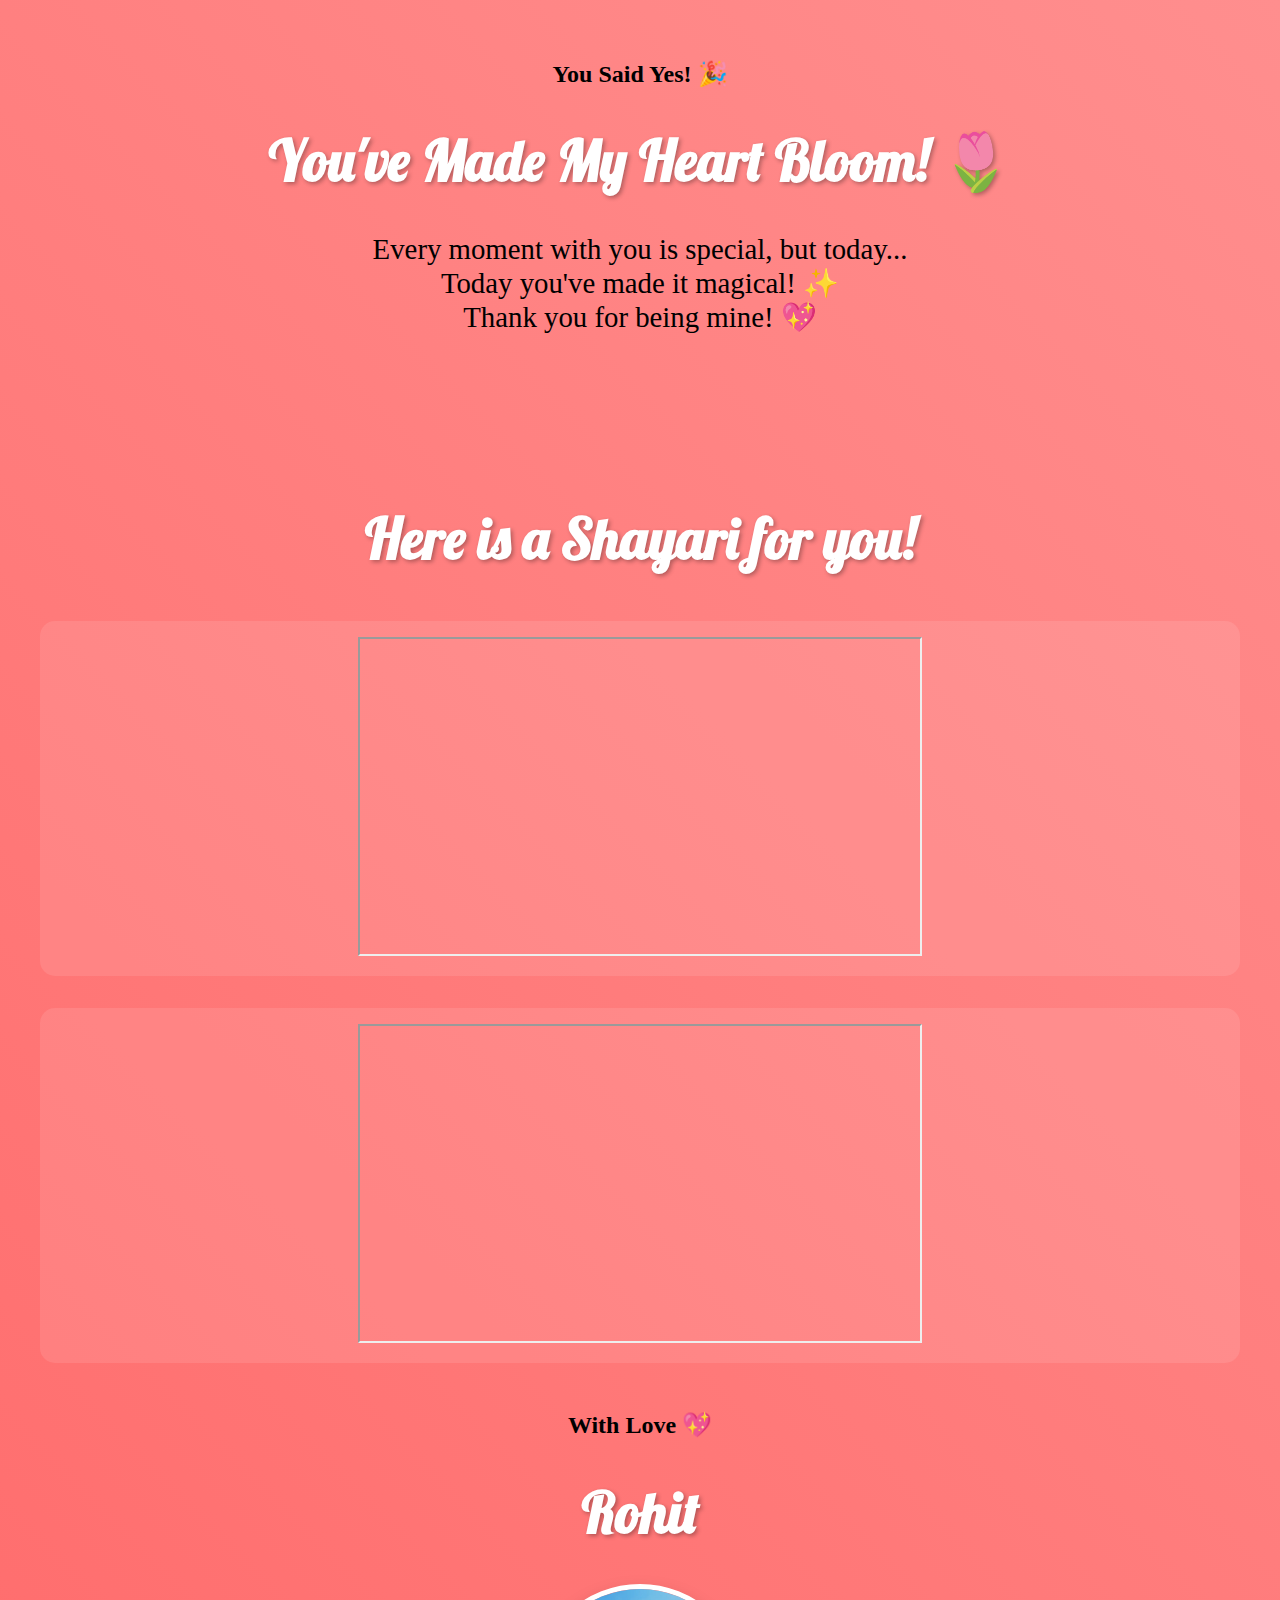
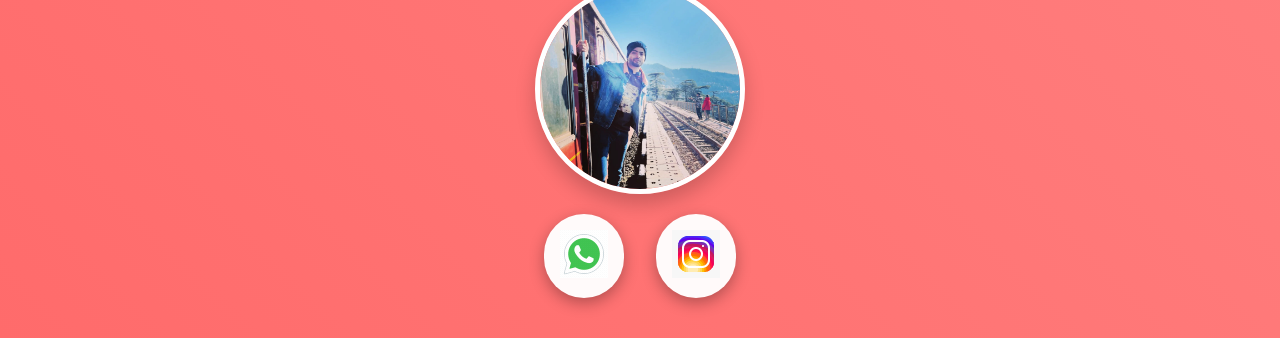
<file: success.html>
<!DOCTYPE html>
<html lang="en">
<head>
    <meta charset="UTF-8">
    <title>Happy Valentine's Day!</title>
    <link rel="stylesheet" href="success-style.css">
    <link href="https://fonts.googleapis.com/css2?family=Lobster&family=Dancing+Script&display=swap" rel="stylesheet">
</head>
<body>
    <div class="container">
        <!-- Add this in the container div -->
        <div class="love-message">
            <h2>You Said Yes! 🎉</h2>
            <h1>You've Made My Heart Bloom! 🌷</h1>
            <p class="animated-text">Every moment with you is special, but today...<br>
            Today you've made it magical! ✨<br>
            Thank you for being mine! 💖</p>
            <div class="hearts"></div>
        </div>
        <h1>Here is a Shayari for you!</h1>
        
        <div class="videos-container">
            <!-- Add YouTube embed codes here -->

            <div class="video-wrapper"><iframe width="560" height="315" src="https://www.youtube.com/embed/3FgNigZNo0k?si=FU5CTw7ULJR996v4" allowfullscreen></iframe></div>
            <div class="video-wrapper"><iframe width="560" height="315" src="https://www.youtube.com/embed/y-7ewgosjEE" allowfullscreen></iframe></div>
            
        </div>

        <!-- <div class="secret-message">
            <textarea placeholder="Write a secret message for me here... 💌"></textarea>
            <button onclick="sendMessage()">Send to My Heart ❤️</button>
        </div> -->

        <div class="contact-section">
            <h2>With Love 💖</h2>
            <h1>Rohit</h1>
            <img src="assets/your-image.jpg" alt="Your Photo" class="profile-pic">
            <div class="social-links">
                <a href="https://wa.me/+916204514051" class="social"><img src="assets/icons8-whatsapp.gif" alt="WhatsApp"></a>
                <a href="http://instagram.com/i_rajrohit" class="social"><img src="assets/icons8-instagram.gif" alt="Instagram"></a>
            </div>
        </div>
    </div>

    <script src="success-script.js"></script>
</body>
</html>
</file>
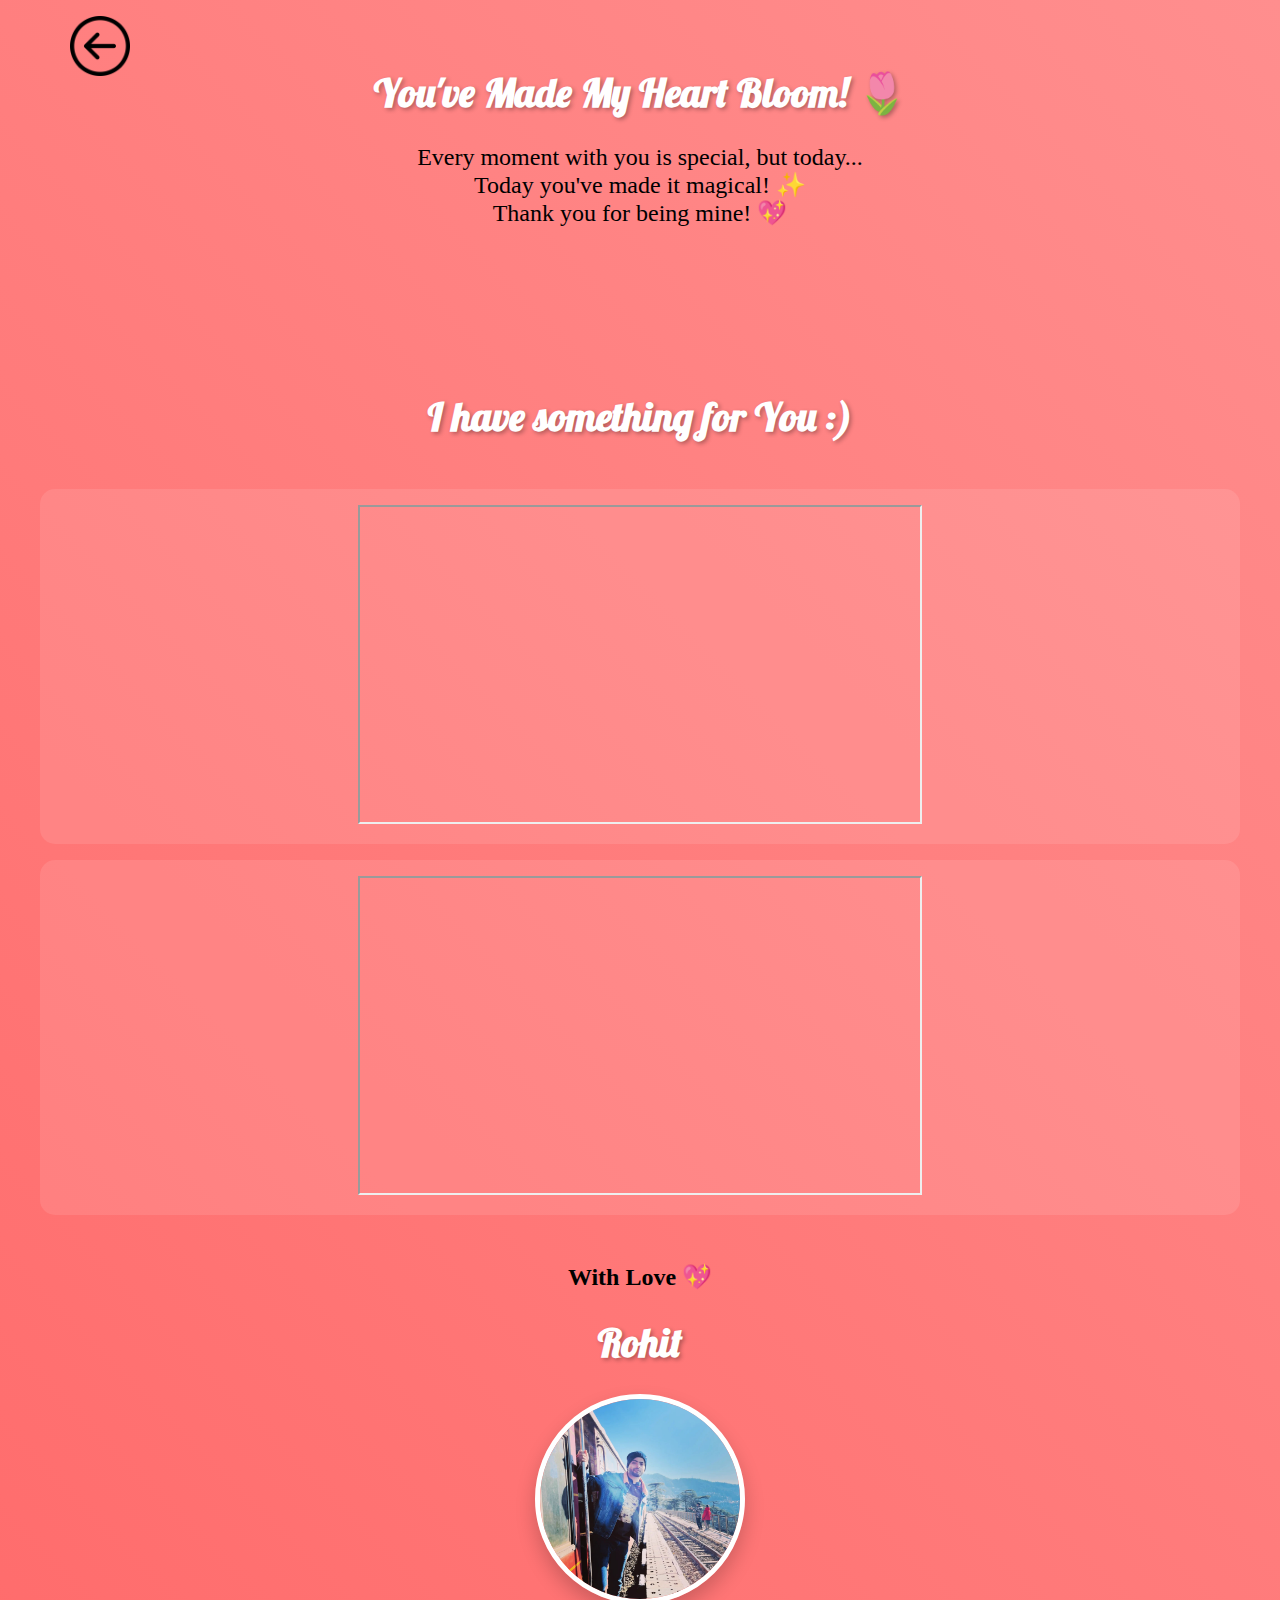
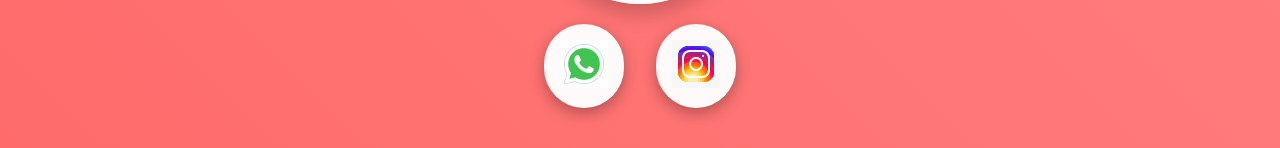
<file: yes.html>
<!DOCTYPE html>
<html lang="en">
<head>
    <meta charset="UTF-8">
    <title>I love you 💖</title>
    <link rel="stylesheet" href="yes-style.css">
    <link rel="icon" href="assets/love.png" type="image/x-icon" />
    <link href="https://fonts.googleapis.com/css2?family=Lobster&family=Dancing+Script&display=swap" rel="stylesheet">
</head>
<body>
    <div class="container">
        <!-- Add this in the container div -->
        <button id="backButton" onclick="window.history.go(-1); return false;"><img src="assets/back-button.png"></button>
        <div class="love-message">
            <!-- <h2>You Said Yes! 🎉</h2> -->
            <h1>You've Made My Heart Bloom! 🌷</h1>
            <p class="animated-text">Every moment with you is special, but today...<br>
            Today you've made it magical! ✨<br>
            Thank you for being mine! 💖</p>
            <div class="hearts"></div>
        </div>
        <h1>I have something for You :)</h1>
        
        <div class="videos-container">
            <!-- Add YouTube embed codes here -->

            <div class="video-wrapper"><iframe width="560" height="315" src="https://www.youtube.com/embed/3FgNigZNo0k?si=FU5CTw7ULJR996v4" allowfullscreen></iframe></div>
            <div class="video-wrapper"><iframe width="560" height="315" src="https://www.youtube.com/embed/y-7ewgosjEE" allowfullscreen></iframe></div>
            
        </div>

        <!-- <div class="secret-message">
            <textarea placeholder="Write a secret message for me here... 💌"></textarea>
            <button onclick="sendMessage()">Send to My Heart ❤️</button>
        </div> -->

        <div class="contact-section">
            <h2>With Love 💖</h2>
            <h1>Rohit</h1>
            <img src="assets/your-image.jpg" alt="Your Photo" class="profile-pic">
            <div class="social-links">
                <a href="https://wa.me/+916204514051" class="social"><img src="assets/icons8-whatsapp.gif" alt="WhatsApp"></a>
                <a href="http://instagram.com/i_rajrohit" class="social"><img src="assets/icons8-instagram.gif" alt="Instagram"></a>
            </div>
        </div>
    </div>

    <script src="yes-script.js"></script>
</body>
</html>
</file>
<file: success-style.css>
body {
    background: linear-gradient(45deg, #ff6b6b, #ff8e8e);
    min-height: 100vh;
    padding: 2rem;
}

.container {
    max-width: 1200px;
    margin: 0 auto;
    text-align: center;
}

h1 {
    font-family: 'Lobster', cursive;
    color: #fff;
    font-size: 3.5rem;
    text-shadow: 2px 2px 4px rgba(0,0,0,0.3);
}

.videos-container {
    display: flex;
    flex-direction: column;
    gap: 2rem;
    margin: 3rem 0;
}

.video-wrapper {
    background: rgba(255,255,255,0.1);
    padding: 1rem;
    border-radius: 15px;
    transition: transform 0.3s ease;
}

.video-wrapper:hover {
    transform: scale(1.02);
}

.secret-message textarea {
    width: 80%;
    height: 150px;
    margin: 2rem 0;
    padding: 1.5rem;
    border: 2px solid #fff;
    border-radius: 15px;
    background: rgba(255,255,255,0.9);
    font-size: 1.2rem;
}

.secret-message{
    display: flex;
}
/* .contact-section {
    margin-top: 4rem;
    padding: 2rem;
    background: rgba(220, 220, 220, 0.9);
    border-radius: 15px;
} */

.profile-pic {
    width: 200px;
    height: 200px;
    border-radius: 50%;
    object-fit: cover;
    border: 5px solid #fff;
    box-shadow: 0 10px 20px rgba(0,0,0,0.2);
}

.social-links {
    margin-top: 1rem;
    display: flex;
    justify-content: center;
    gap: 2rem;
}

.social-links a {
    padding: 1rem 1rem;

    border-radius: 100px;
    color: white;
    text-decoration: none;
    transition: all 0.3s ease;
    box-shadow: 0 5px 15px rgba(0,0,0,0.3);
}


.social-links a:hover {
    transform: scale(1.05);
    box-shadow: 0 5px 15px rgba(0,0,0,0.5);
}

.social {
    background-color: rgb(255, 250, 250);
}

.animated-text {
    animation: floatText 3s ease-in-out infinite;
    font-size: 1.8rem;
    margin: 2rem 0;
}

@keyframes floatText {
    0% { transform: translateY(0); }
    50% { transform: translateY(-10px); }
    100% { transform: translateY(0); }
}

.hearts {
    position: relative;
    height: 100px;
    margin: 2rem 0;
}

.hearts span {
    position: absolute;
    font-size: 2rem;
    animation: heartFloat 3s linear infinite;
    opacity: 0;
}

@keyframes heartFloat {
    0% { transform: translateY(0); opacity: 1; }
    100% { transform: translateY(-100px); opacity: 0; }
}


button {
    margin: 80px 50px;
    padding: 1rem 2rem;
    border: none;
    border-radius: 50px;
    font-family: 'Great Vibes', cursive;
    font-size: 1.5rem;
    cursor: pointer;
    transition: all 0.3s ease;
    min-width: 200px;
}
</file>
<file: yes-style.css>
body {
    background: linear-gradient(45deg, #ff6b6b, #ff8e8e);
    min-height: 100vh;
    padding: 2rem;
}

.container {
    max-width: 1200px;
    margin: 0 auto;
    text-align: center;
}

h1 {
    font-family: 'Lobster', cursive;
    color: #fff;
    font-size: 2.5rem;
    text-shadow: 2px 2px 4px rgba(0,0,0,0.3);
}

.videos-container {
    display: flex;
    flex-direction: column;
    gap: 1rem;
    margin: 3rem 0;
}

.video-wrapper {
    background: rgba(255,255,255,0.1);
    padding: 1rem;
    border-radius: 15px;
    transition: transform 0.3s ease;
}

.video-wrapper:hover {
    transform: scale(1.02);
}

.secret-message textarea {
    width: 80%;
    height: 150px;
    margin: 2rem 0;
    padding: 1.5rem;
    border: 2px solid #fff;
    border-radius: 15px;
    background: rgba(255,255,255,0.9);
    font-size: 1.2rem;
}

.secret-message{
    display: flex;
}
/* .contact-section {
    margin-top: 4rem;
    padding: 2rem;
    background: rgba(220, 220, 220, 0.9);
    border-radius: 15px;
} */

.profile-pic {
    width: 200px;
    height: 200px;
    border-radius: 50%;
    object-fit: cover;
    border: 5px solid #fff;
    box-shadow: 0 10px 20px rgba(0,0,0,0.2);
}

.social-links {
    margin-top: 1rem;
    display: flex;
    justify-content: center;
    gap: 2rem;
}

.social-links a {
    padding: 1rem 1rem;

    border-radius: 100px;
    color: white;
    text-decoration: none;
    transition: all 0.3s ease;
    box-shadow: 0 5px 15px rgba(0,0,0,0.3);
}


.social-links a:hover {
    transform: scale(1.05);
    box-shadow: 0 5px 15px rgba(0,0,0,0.5);
}

.social {
    background-color: rgb(255, 250, 250);
}

.animated-text {
    animation: floatText 3s ease-in-out infinite;
    font-size: 1.5rem;
    margin: 1rem 0;
}

@keyframes floatText {
    0% { transform: translateY(0); }
    50% { transform: translateY(-10px); }
    100% { transform: translateY(0); }
}

.hearts {
    position: relative;
    height: 100px;
    margin: 2rem 0;
}

.hearts span {
    position: absolute;
    font-size: 2rem;
    animation: heartFloat 3s linear infinite;
    opacity: 0;
}

@keyframes heartFloat {
    0% { transform: translateY(0); opacity: 1; }
    100% { transform: translateY(-100px); opacity: 0; }
}


button {
    margin: 80px 50px;
    padding: 1rem 2rem;
    border: none;
    border-radius: 50px;
    font-family: 'Great Vibes', cursive;
    font-size: 1.5rem;
    cursor: pointer;
    transition: all 0.3s ease;
    min-width: 200px;
}

#backButton {
    margin: 0;
    background: none;
    position: absolute;
    left: 0px;
    top: 0px;
}

#backButton img{
    height: 60px;
    width: 60px;
}
</file>
